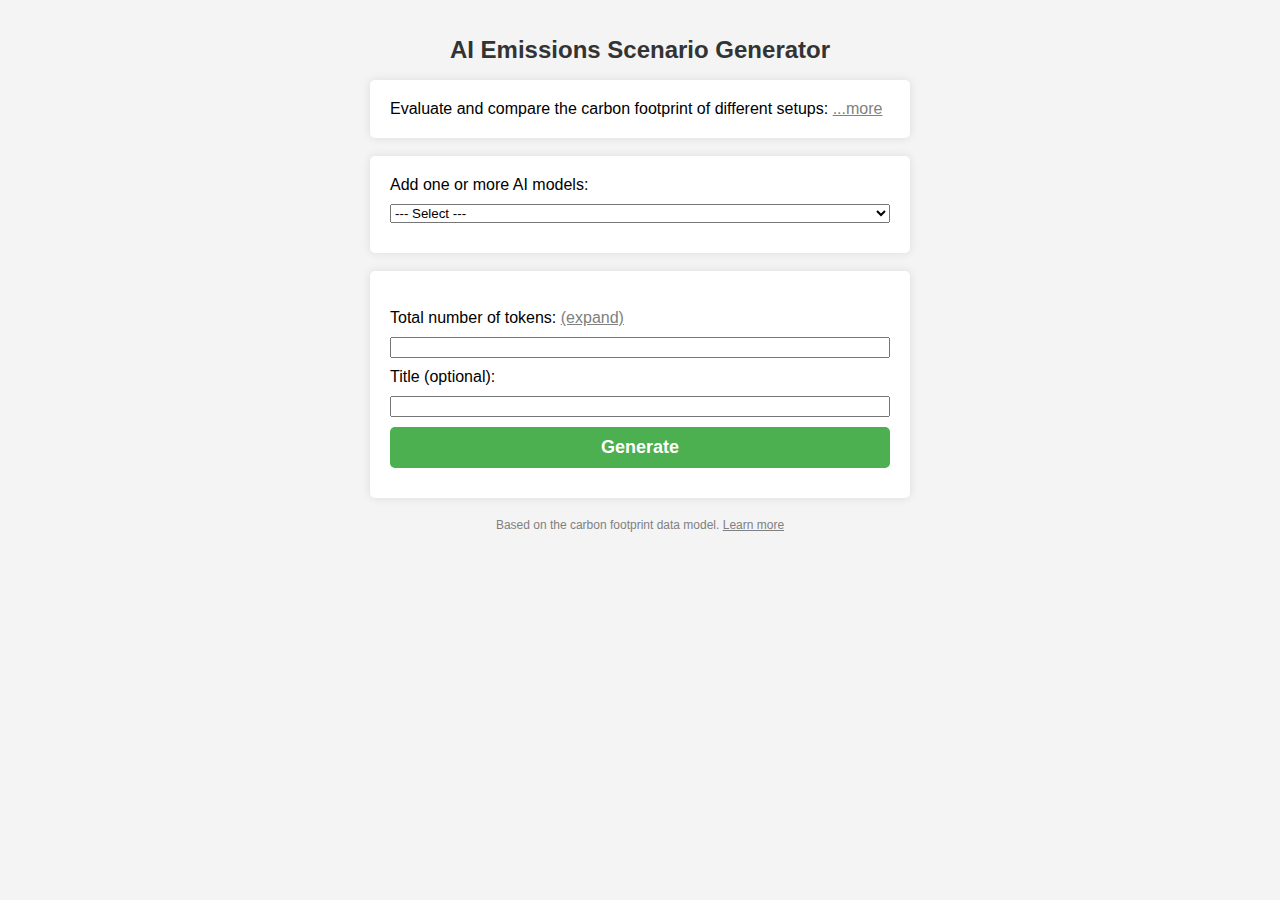
<file: ai-scenarios.html>
<!DOCTYPE html>
<html lang="en">
<head>
  <meta charset="UTF-8">
  <meta name="viewport" content="width=device-width, initial-scale=1.0">
  <title>AI Emissions Scenario Generator</title>
  <style>
   body {
  font-family: Arial, sans-serif;
  background-color: #f4f4f4;
  padding: 20px;
  margin: 0;
}

h1 {
  color: #333;
  text-align: center;
  font-size: 24px; /* Adjust size for better mobile readability */
}

form, div#description {
  background-color: #fff;
  padding: 20px;
  border-radius: 5px;
  box-shadow: 0 0 10px rgba(0, 0, 0, 0.1);
  max-width: 500px;
  margin: 0 auto;
  width: 100%; /* Make form width responsive */
}

span#expandedDescription {
  margin-top:10px;
  display: none;
}

label, input, select {
  display: block;
  margin-bottom: 10px;
}

input, select {
  width: 100%; /* Use percentage-based width for responsiveness */
  box-sizing: border-box; /* Ensure padding is included in width calculation */
}

form#urlGenerator input[type="submit"] {
  background-color: #4CAF50;
  color: white;
  padding: 10px 20px;
  border: none;
  border-radius: 5px;
  cursor: pointer;
  transition: background-color 0.3s;
  font-weight: bold;
  font-size: 18px;
  width: 100%; /* Make the submit button full width on small screens */
}

form#urlGenerator input[type="submit"]:hover {
  background-color: #45a049;
}

.tooltip {
  position: relative;
  display: inline-block;
  cursor: help;
}

.tooltip .tooltiptext {
  visibility: hidden;
  width: 200px;
  background-color: #555;
  color: #fff;
  text-align: center;
  border-radius: 6px;
  padding: 5px;
  position: absolute;
  z-index: 1;
  bottom: 125%;
  left: 50%;
  margin-left: -60px;
  opacity: 0;
  transition: opacity 0.3s;
}

.tooltip:hover .tooltiptext {
  visibility: visible;
  opacity: 1;
}

div.additional-field {
  background-color: rgb(237, 237, 237);
  padding: 5px;
  font-size: 13px;
  padding-top: 10px;
  margin-bottom: 20px;
}

div.additional-field input {
  width: 100%; /* Make input fields full width */
}

a#additionalFieldsLink, a#expandedDescriptionLink {
  color: grey;
}

div.model {
  background-color: rgb(237, 237, 237);
  padding: 15px;
  margin-top: 10px;
  font-size: 13px;
}

div.model select {
  width: 100%; /* Full width for select dropdown */
}

div.model h4.modelName {
  margin-bottom: 10px;
  font-size: 14px;
  margin-top: 0;
}

.closeButton {
  float: right;
  cursor: pointer;
  background: none;
  border: none;
  padding: 0;
  font: inherit;
  cursor: pointer;
  outline: inherit;
  color: grey;
}

/* Media Queries for Mobile */
@media screen and (max-width: 600px) {
  h1 {
    font-size: 20px;
  }

  form {
    padding: 15px;
  }

  form#urlGenerator input[type="submit"] {
    font-size: 16px;
    padding: 8px 15px;
  }

  .tooltip .tooltiptext {
    width: 150px; /* Smaller tooltips on mobile */
  }

  div.additional-field {
    font-size: 12px;
  }
}

div#footer {
  padding-top: 20px;
  text-align: center;
  color: grey;
  font-size: 12px;
  a {
    color: grey;
  }
}


  </style>
</head>
<body>
  <h1>AI Emissions Scenario Generator</h1>
  <div id="description">
  Evaluate and compare the carbon footprint of different setups: <a href="#" id="expandedDescriptionLink">...more</a>
  <span id="expandedDescription"><a href="https://www.iea.org/reports/electricity-2024/executive-summary" target="_blank">Gen AI is very energy hungry</a> and therefore comes with a large carbon footprint. However, most providers do not share any details on the emissions of their models. To deploy AI at scale while considering its impact on the environment, <a href="https://oecd.ai/en/wonk/navigating-the-environmental-impact-of-ai" target="_blank">AI professionals need this information</a> to make informed architectural decisions.<br/><br/>
This tool helps approximate the carbon emissions associated with an AI project. It considers the model architecture, the emission coefficient of the region where the model is deployed, and the expected usage (number of tokens). The model emissions were estimated using an <a href="https://github.com/borisruf/carbon-footprint-modeling-tool?tab=readme-ov-file#carbon-footprint-modeling-tool" target="_blank">open data model</a> for carbon footprint scenarios and can be easily verified and adjusted as required.<br/><br/>
The aim of this project is to create a basis for transparent, knowledge-based decision-making and to drive sustainable AI development.
  </span>
</div>
<br/>
 
 <form id="modelSelect"> 
  <label for="scenario_ids">Add one or more AI models:</label>
    <select id="scenario_ids" name="scenario_ids" onchange="addModel(); return false;" required>
      <option value="">--- Select ---</option>
      <option value="gpt-ruf-mortas-token">OpenAI GPT-3.5 (gpt-ruf-mortas-token)</option>
      <option value="gpt-pointon-token">OpenAI GPT-3.5 (gpt-pointon-token)</option>
      <option value="gpt4-ruf-mortas-llama2-70b-token">OpenAI GPT-4 (gpt4-ruf-mortas-llama2-70b-token)</option>
      <option value="gpt4o-ruf-mortas-token">OpenAI GPT-4o (gpt4o-ruf-mortas-token)</option>
      <option value="gpt4o-mini-ruf-mortas-token">OpenAI GPT-4o-mini (gpt4o-mini-ruf-mortas-token)</option>
      <option value="llama2-7b-token">Meta Llama 2 7B</option>
      <option value="llama3-8b-token">Meta Llama 3 8B</option>
      <option value="falcon-7b-token">Falcon 7B (falcon-7b-token)</option>
      <option value="falcon-180b-ruf-mortas-token">Falcon 180B (falcon-180b-ruf-mortas-token)</option>
      <option value="mistral-7b-token">Mistral 7B v0.1 (mistral-7b-token)</option>
      <option value="mistral-small-ruf-mortas-token">Mistral Small (mistral-small-ruf-mortas-token)</option>
      <option value="mistral-large-2-ruf-mortas-token">Mistral Large 2 (mistral-large-2-ruf-mortas-token)</option>
    </select>
  </form>

  <br/>


  <form id="urlGenerator" onsubmit="generateURL(); return false;">
    <div class="models">
    </div>


    <br/>
    <label for="factor">Total number of tokens: <a href="#" id="additionalFieldsLink">(expand)</a></label>
    <input type="number" id="factor" name="factor" required>

    <div class="additional-field" style="display: none;">

      <label for="usersPerDay">Number of users/day:</label>
      <input type="number" id="usersPerDay" name="usersPerDay">

      <label for="tokensPerInstruction">Number of tokens per instruction prompt <span class="tooltip">?⃝<span class="tooltiptext">Extra input provided to the model that includes behavioral settings and is not visible to the user.</span>:</label>
      <input type="number" id="tokensPerInstruction" name="tokensPerInstruction">

      <label for="maxUserRequests">Max number of user requests/day:</label>
      <input type="number" id="maxUserRequests" name="maxUserRequests">

      <label for="maxPromptTokens">Max number of prompt tokens<span class="tooltip">?⃝<span class="tooltiptext">The maximum number of tokens that a user can input in a single request.</span>:</label>
      <input type="number" id="maxPromptTokens" name="maxPromptTokens">

      <label for="maxCompletionTokens">Max number of completion tokens <span class="tooltip">?⃝<span class="tooltiptext">The maximum number of tokens the response can consist of.</span>:</label>
      <input type="number" id="maxCompletionTokens" name="maxCompletionTokens">

    </div>

    <label for="title">Title (optional):</label>
    <input type="text" id="title" name="title">

    <input type="submit" value="Generate">
  </form>

  <div id="footer">
    Based on the carbon footprint data model. <a href="https://github.com/borisruf/carbon-footprint-modeling-tool">Learn more</a>
  </div>

  <select id="source_ids" name="source_ids[]" style="display:none">
    <option value="electricity-austria-2020">Austria (2020)</option>
    <option value="electricity-belgium-2020">Belgium (2020)</option>
    <option value="electricity-bulgaria-2020">Bulgaria (2020)</option>
    <option value="electricity-croatia-2020">Croatia (2020)</option>
    <option value="electricity-cyprus-2020">Cyprus (2020)</option>
    <option value="electricity-czechia-2020">Czechia (2020)</option>
    <option value="electricity-denmark-2020">Denmark (2020)</option>
    <option value="electricity-estonia-2020">Estonia (2020)</option>
    <option selected value="electricity-eu-27-2020">EU-27 (2020)</option>
    <option value="electricity-finland-2020">Finland (2020)</option>
    <option value="electricity-france-2020">France (2020)</option>
    <option value="electricity-germany-2020">Germany (2020)</option>
    <option value="electricity-greece-2020">Greece (2020)</option>
    <option value="electricity-hungary-2020">Hungary (2020)</option>
    <option value="electricity-ireland-2020">Ireland (2020)</option>
    <option value="electricity-italy-2020">Italy (2020)</option>
    <option value="electricity-latvia-2020">Latvia (2020)</option>
    <option value="electricity-lithuania-2020">Lithuania (2020)</option>
    <option value="electricity-luxembourg-2020">Luxembourg (2020)</option>
    <option value="electricity-malta-2020">Malta (2020)</option>
    <option value="electricity-netherlands-2020">Netherlands (2020)</option>
    <option value="electricity-poland-2020">Poland (2020)</option>
    <option value="electricity-portugal-2020">Portugal (2020)</option>
    <option value="electricity-romania-2020">Romania (2020)</option>
    <option value="electricity-slovakia-2020">Slovakia (2020)</option>
    <option value="electricity-slovenia-2020">Slovenia (2020)</option>
    <option value="electricity-spain-2020">Spain (2020)</option>
    <option value="electricity-sweden-2020">Sweden (2020)</option>
    <option value="electricity-usa-2020">USA (2020)</option>
  </select>

  <script>
    function generateURL() {
      const idsInputs = document.querySelectorAll('.models input[name="scenario_ids[]"]');
      const ids = Array.from(idsInputs).map(input => `${input.name}=${input.value}`).join('&');
      const sourceIdsInputs = document.querySelectorAll('.models select[name="source_ids[]"]');
      const sourceIds = Array.from(sourceIdsInputs).map(input => `${input.name}=${input.value}`).join('&');
      const factor = document.getElementById('factor').value;
      const title = document.getElementById('title').value;


      let url = `/benchmark.html?${ids}&factor=${factor}&${sourceIds}`;

      if (title) {
        url += `&title=${encodeURIComponent(title)}`;
      }

      if (window.location.hostname.includes("github.io")) {
		    window.open("/carbon-footprint-modeling-tool" + url, '_blank');
	    } else {
		    window.open(url, '_blank');
      }
    }

    function clearMetaFields() {
      document.getElementById('usersPerDay').value = '';
      document.getElementById('tokensPerInstruction').value = '';
      document.getElementById('maxUserRequests').value = '';
      document.getElementById('maxPromptTokens').value = '';
      document.getElementById('maxCompletionTokens').value = '';
    }

    function generateFactor() {
      const usersPerDay = document.getElementById('usersPerDay').value;
      const tokensPerInstruction = document.getElementById('tokensPerInstruction').value;
      const maxUserRequests = document.getElementById('maxUserRequests').value;
      const maxPromptTokens = document.getElementById('maxPromptTokens').value;
      const maxCompletionTokens = document.getElementById('maxCompletionTokens').value;

      const factor = usersPerDay * maxUserRequests * (Number(tokensPerInstruction) + Number(maxPromptTokens) + Number(maxCompletionTokens));
      document.getElementById('factor').value = factor;
    }

    function addModel() {
      const parentDiv = document.querySelector('.models');
      const modelDiv = document.createElement('div');
      modelDiv.setAttribute("class", "model")

      const modelDropdown = document.getElementById('scenario_ids');
      const selectedModel = modelDropdown.value;
      
      const newModel = document.createElement('input');
      newModel.type = 'hidden';
      newModel.name = 'scenario_ids[]';
      newModel.value = selectedModel;
      modelDiv.appendChild(newModel);

      const closeButton = document.createElement('button');
      closeButton.setAttribute("class", "closeButton");
      closeButton.onclick =  function() {
        this.parentElement.remove();
      };
      closeButton.textContent = "X";
      modelDiv.appendChild(closeButton);

      const modelName = modelDropdown.options[modelDropdown.selectedIndex].text;
      const modelHeadline = document.createElement('h4');
      modelHeadline.setAttribute("class", "modelName")
      modelHeadline.textContent = modelName;

      modelDiv.appendChild(modelHeadline);
      
      // Create a label element
      const sourceLabel = document.createElement('label');
      sourceLabel.setAttribute('for', 'source_ids');
      sourceLabel.textContent = 'Electricity grid of the data center:';
      modelDiv.appendChild(sourceLabel);

      let sourceSelect = document.getElementById("source_ids").cloneNode(true);
      sourceSelect.style.display = "block";
      modelDiv.appendChild(sourceSelect);

      parentDiv.appendChild(modelDiv);

      modelDropdown.selectedIndex = 0;
    }

    document.getElementById('expandedDescriptionLink').onclick = function(e) {
      e.preventDefault();
      var expandedDescription = document.querySelector('#expandedDescription');
      expandedDescription.style.display = 'block';
      this.style.display = 'none';
    };

    document.getElementById('additionalFieldsLink').onclick = function(e) {
      e.preventDefault();
      var additionalFields = document.querySelectorAll('.additional-field');
      for (var i = 0; i < additionalFields.length; i++) {
        additionalFields[i].style.display = 'block';
      }
      this.style.display = 'none';
    };

    document.getElementById('usersPerDay').oninput = generateFactor;
    document.getElementById('tokensPerInstruction').oninput = generateFactor;
    document.getElementById('maxUserRequests').oninput = generateFactor;
    document.getElementById('maxPromptTokens').oninput = generateFactor;
    document.getElementById('maxCompletionTokens').oninput = generateFactor;
    document.getElementById('factor').oninput = clearMetaFields;
  </script>
</body>
</html>
</file>
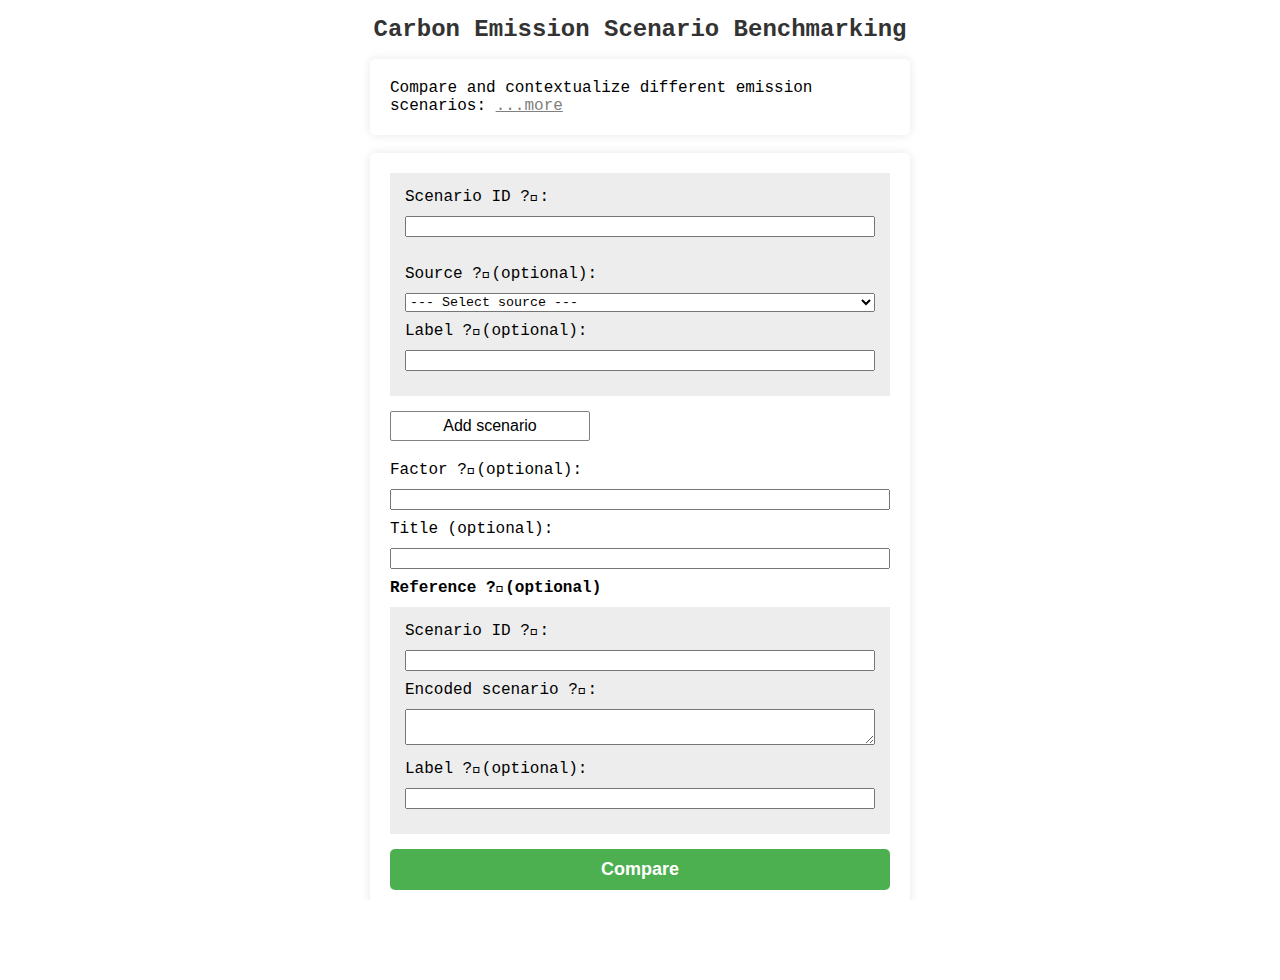
<file: benchmark.html>
<!DOCTYPE HTML>
<html>
<head>
    <meta charset="utf-8" />
    <meta http-equiv="Cache-Control" content="no-cache, no-store, must-revalidate" />
    <title>Carbon Footprint Benchmarking Tool</title>
    <meta name="viewport" content="width=device-width, initial-scale=1" />
    <base target="_blank">
    <script src="js/carbon-footprint-modeling-tool.js"></script>

    <link rel="stylesheet" href="css/style.css">

    <style>

        html, body {
          margin:0;
          padding:0;
          height:100%;
          overflow: hidden;
        }

        h1 {
          color: #333;
          text-align: center;
          font-size: 24px; /* Adjust size for better mobile readability */
        }

        form, div#description {
          background-color: #fff;
          padding: 20px;
          border-radius: 5px;
          box-shadow: 0 0 10px rgba(0, 0, 0, 0.1);
          max-width: 500px;
          margin: 0 auto;
          width: 100%; /* Make form width responsive */
        }

        span#expandedDescription {
            margin-top:10px;
            display: none;
        }

        a#expandedDescriptionLink {
            color: grey;
        }

        input, select, textarea {
          width: 100%; /* Use percentage-based width for responsiveness */
          box-sizing: border-box; /* Ensure padding is included in width calculation */
        }

        div#form {
            font-family: Arial, sans-serif !important; 
            display: none;
        }

        #benchmarkForm button.addButton, #benchmarkForm button[type="submit"] {
          font-family: Arial, sans-serif;
          background-color: #4CAF50;
          color: white;
          padding: 10px 20px;
          border: none;
          border-radius: 5px;
          cursor: pointer;
          transition: background-color 0.3s;
          font-weight: bold;
          font-size: 18px;
          width: 100%; /* Make the submit button full width on small screens */
        }

        #benchmarkForm button.addButton {
          background-color: white;
          color: black;
          border: solid 1px grey;
          font-weight: normal;
          margin-bottom: 20px;
          width:200px;
          padding: 5px 10px;
          font-size: 16px;
          border-radius: 2px;
        }


        div[id="header"] {
            text-align:  center;
        }
        div[id="arena"] {
            clear:  right;
            display: flex;
            margin:  auto;
            width:  100%;
            justify-content: center;
        }
        div[name="sample"], div[name="reference"] {
            width:  200px;
            margin:  20px;
            align-self: flex-end;
        }
        div[name="sample"] div[name="bar"] {
            border:  solid;
        }
        div[name="reference"] div[name="bar"] {
            border:  solid;
            border-color: lightgray;
            background-color: lightgray;
            text-align: center;
            justify-content: center;
            display: flex;
            align-items: center;
        }
        div[name="sample"] div[name="foot"], div[name="reference"] div[name="foot"] {
            min-height:  100px;
        }

        label, input, select {
            display: block;
            margin-bottom: 10px;
        }

        .form-group {
            margin-bottom: 10px;
        }
        .input-section {
            margin-bottom: 15px;
            padding: 10px;
            cursor: grab;
            background-color: rgb(237, 237, 237);
            padding: 15px;
        }
        .input-section.dragging {
            opacity: 0.5;
        }

        div#footer {
          padding-top: 20px;
          text-align: center;
          color: grey;
          font-size: 12px;
          a {
            color: grey;
          }
        }

        .closeButton {
          float: right;
          cursor: pointer;
          background: none;
          border: none;
          padding: 0;
          font: inherit;
          cursor: pointer;
          outline: inherit;
          color: grey;
        }

        .tooltip {
          position: relative;
          display: inline-block;
          cursor: help;
        }

        .tooltip .tooltiptext {
          visibility: hidden;
          width: 200px;
          background-color: #555;
          color: #fff;
          text-align: center;
          border-radius: 6px;
          padding: 5px;
          position: absolute;
          z-index: 1;
          bottom: 125%;
          left: 50%;
          margin-left: -60px;
          opacity: 0;
          transition: opacity 0.3s;
        }

        .tooltip:hover .tooltiptext {
          visibility: visible;
          opacity: 1;
        }

    </style>

    <script>

        let url = new URL(location.href);
        // the preferred parameter is scenario_ids[]; ids[] is retained for backward compatibility
        let scenario_ids = [...url.searchParams.getAll("scenario_ids[]"), ...url.searchParams.getAll("ids[]")];

        let scenarios = url.searchParams.getAll("scenarios[]").map(base64 => {

            let scenario = {};
            scenario["scenario_id"] = null;
            scenario["base64"] = base64;

            base64 = decodeURIComponent(base64);
            scenario["scenario"] = JSON.parse(atob(base64));

            return scenario;
        });

        let reference_scenario_base64 = url.searchParams.get("reference_scenario");
        let reference_scenarios = [];

        if (reference_scenario_base64) {

            let reference_scenario = {};

            reference_scenario["scenario_id"] = null;
            reference_scenario["base64"] = reference_scenario_base64;

            reference_scenario_base64 = decodeURIComponent(reference_scenario_base64);
            reference_scenario["scenario"] = JSON.parse(atob(reference_scenario_base64));

            reference_scenarios.push(reference_scenario);
        };


        let reference_ids = [...url.searchParams.getAll("reference_ids[]"), url.searchParams.get("reference_id")].filter(value => value !== null && value !== "");


        let source_ids = url.searchParams.getAll("source_ids[]");
        let sources_base64 = url.searchParams.getAll("sources[]");
        let primary_sources = [];

        if (sources_base64.some(s => s !== null && s !== "")) {
            // Traitement des sources encodées en base64
            primary_sources = sources_base64.map(source_base64 => {
                if (!source_base64) return null;
                try {
                    source_base64 = decodeURIComponent(source_base64);
                    source_json = JSON.parse(atob(source_base64));
                    let firstKey = Object.keys(source_json)[0];
                    return source_json[firstKey];
                } catch (e) {
                    return null;
                }
            });
        } else if (source_ids.length > 0) {
            // Traitement des source_ids
            let request = new XMLHttpRequest();
            request.open("GET", "./data/sources.json", false);
            request.setRequestHeader('Cache-Control', 'no-cache');
            request.send(null);
            let sources_json = JSON.parse(request.responseText);

            primary_sources = source_ids.map(key => (key in sources_json ? sources_json[key] : null));
        }


        // optional parameter to override emission type
        var emission_type_parameter = url.searchParams.get("emission_type");

        // optional parameter to add page title
        var title_parameter = url.searchParams.get("title");

        // optional parameter to add description
        var description_parameter = url.searchParams.get("description");

        // optional parameter to multiply scenarios by factor
        var factor_parameter = url.searchParams.get("factor");

        // optional parameters to multiply scenarios by each respective factor
        let factor_parameters = url.searchParams.getAll("factors[]");

        // optional parameters to override bar title labels for each scenario
        let label_parameters = url.searchParams.getAll("labels[]");

        // optional parameter to override the reference bar title label
        let reference_label_parameter = url.searchParams.get("reference_label");

        // optional parameter to set font family
        let font_parameter = url.searchParams.get("font");

        // optional parameter to set font size (e.g. "14px" or "1.2rem")
        let font_size_parameter = url.searchParams.get("font_size");

        // optional parameter to set bar border width (e.g. "2px")
        let line_width_parameter = url.searchParams.get("line_width");

        // optional parameter to set bar border color (e.g. "black" or "%23333")
        let line_color_parameter = url.searchParams.get("line_color");

        // optional parameter to set link color for both new and visited links (e.g. "steelblue" or "%23333")
        let link_color_parameter = url.searchParams.get("link_color");

        // optional parameter to set sample bar fill color (e.g. "steelblue")
        let bar_color_parameter = url.searchParams.get("bar_color");

        // optional parameter to set reference bar border width (e.g. "2px")
        let reference_line_width_parameter = url.searchParams.get("reference_line_width");

        // optional parameter to set reference bar border color (e.g. "black" or "%23333")
        let reference_line_color_parameter = url.searchParams.get("reference_line_color");

        // optional parameter to set reference bar fill color (e.g. "steelblue")
        let reference_bar_color_parameter = url.searchParams.get("reference_bar_color");

        // storage for dynamic bar sizing
        let allBarData = [];
        let maxBarEmission = 0;

        function resizeBars() {
            if (!allBarData.length) return;

            const header = document.getElementById('header');
            const headerH = header ? header.offsetHeight : 0;
            // account for foot (min-height 100px), emission label (~24px), and padding
            const fixedH = headerH + 140;
            const availH = Math.max(40, window.innerHeight - fixedH);
            const heightFactor = availH / maxBarEmission;

            const n = allBarData.length;
            const barW = Math.min(200, Math.max(60, Math.floor(window.innerWidth / n) - 40));

            for (const { bar, sample, emission } of allBarData) {
                bar.style.height = Math.max(1, Math.round(emission * heightFactor)) + 'px';
                sample.style.width = barW + 'px';
            }
        }

        window.addEventListener('load', function () {

            if (font_parameter) {
                document.body.style.fontFamily = decodeURIComponent(font_parameter);
            }

            if (font_size_parameter) {
                document.body.style.fontSize = decodeURIComponent(font_size_parameter);
            }

            if (link_color_parameter) {
                let color = decodeURIComponent(link_color_parameter);
                let style = document.createElement("style");
                style.textContent = `a:link, a:visited { color: ${color}; }`;
                document.head.appendChild(style);
            }

            document.getElementById('expandedDescriptionLink').onclick = function(e) {
              e.preventDefault();
              var expandedDescription = document.querySelector('#expandedDescription');
              expandedDescription.style.display = 'block';
              this.style.display = 'none';
            };

            // fallback to sample scenario if no id parameter 
            if (!scenario_ids.length && !scenarios.length) {
                //    window.location.href = "benchmark.html?scenario_ids[]=scenario-8f35af7c-ee5b-42aa-b538-371b126b3d24&scenario_ids[]=scenario-725b3ff2-294b-4cfc-81a3-fc460ee61fdc"
            document.getElementById("form").style.display = "block";
            }

            // fetch the scenarios which are to be compared
            for (const scenario_id of scenario_ids) {

                let request = new XMLHttpRequest();
                request.open("GET", "./scenarios/" + scenario_id + ".json", false);
                request.setRequestHeader('Cache-Control', 'no-cache');
                request.send(null)
                let scenario = {};
                scenario["scenario_id"] = scenario_id;
                scenario["scenario"] = JSON.parse(request.responseText);
                scenarios.push(scenario);
            }

            for (const reference_id of reference_ids) {

                let request = new XMLHttpRequest();
                request.open("GET", "./scenarios/" + reference_id + ".json", false);
                request.setRequestHeader('Cache-Control', 'no-cache');
                request.send(null)
                let scenario = {};
                scenario["scenario_id"] = reference_id;
                scenario["scenario"] = JSON.parse(request.responseText);
                reference_scenarios.push(scenario);

            }

            let arena = document.getElementById("arena");

            // identify max emission value
            let emissions = [];

            // calculate emissions per scenario, consider primary source if provided
            let i = 0;
            for (const { scenario_id: scenario_id, base64: base64, scenario: scenario } of scenarios) {

                let emission = {};
                emission["scenario_id"] = scenario_id;

                let scenario_factor = null;
                if (factor_parameters.length > 0 && factor_parameters[i]) {
                    scenario_factor = factor_parameters[i];
                } else if (factor_parameter !== null && factor_parameter !== undefined && factor_parameter !== '') {
                    scenario_factor = factor_parameter;
                }

                emission["emission"] = totalEmissions(scenario, scenario_factor, primary_sources[i]);
                emissions.push(emission);
                i++;
            }

            let all_emissions = emissions.reduce((acc, { scenario_id, emission }) => {
                acc[scenario_id] = emission;
                return acc;
            }, {});

            if (Object.keys(reference_scenarios).length > 0) {

                for (const reference_scenario of reference_scenarios) {
                    all_emissions[reference_scenario["scenario_id"]] = totalEmissions(reference_scenario["scenario"], null);
                }
            }

            let best_unit = emission_type_parameter || bestTotalEmissionType(all_emissions);

            if (!best_unit) {
                console.error("No common emission type available");
                alert("Error: No common emission type available");
                return
            }

            let emissions_of_best_unit = [];
            emissions.map(function({ scenario_id, emission }) {
                emissions_of_best_unit.push(emission[best_unit]);
            });

            maxBarEmission = Math.max(...emissions_of_best_unit);

            let j = 0;

            for (const { scenario_id: scenario_id, base64: base64, scenario: scenario } of scenarios) {

                let sample = document.querySelector(".template[name='sample']").cloneNode(true);
                sample.classList.remove("template");
                
                let title = sample.querySelector("a[name='title']");
                title.innerHTML = (label_parameters.length > j && label_parameters[j]) ? decodeURIComponent(label_parameters[j]) : scenario.title;

                let urlParameters = {};
                if (scenario_id) {
                    urlParameters["scenario_id"] = scenario_id;
                } else {
                    urlParameters["scenario"] = encodeURIComponent(base64);
                }

                urlParameters["emission_type"] = best_unit;
                if (sources_base64.length > 0 && sources_base64[j]) {
                    urlParameters["source"] = sources_base64[j];
                } else if (source_ids.length > 0) {
                    urlParameters["source_id"] = source_ids[j];
                } else {
                    urlParameters["source_id"] = "";
                }

                let scenario_factor = null;
                if (factor_parameters.length > 0 && factor_parameters[j]) {
                    scenario_factor = factor_parameters[j];
                } else if (factor_parameter !== null && factor_parameter !== undefined && factor_parameter !== '') {
                    scenario_factor = factor_parameter;
                }

                if (scenario_factor) {
                    urlParameters["factor"] = scenario_factor;
                }

                title.setAttribute("href", "show.html?" + Object.entries(urlParameters).map(x=>x.join("=")).join("&"));

                let emissions = totalEmissions(scenario, scenario_factor, primary_sources[j]);

                let bar = sample.querySelector("div[name='bar']");

                if (line_width_parameter) bar.style.borderWidth = decodeURIComponent(line_width_parameter);
                if (line_color_parameter) bar.style.borderColor = decodeURIComponent(line_color_parameter);
                if (bar_color_parameter) bar.style.backgroundColor = decodeURIComponent(bar_color_parameter);

                let total_emission = sample.querySelector("span[name='total_emission']");

                total_emission.innerHTML = formatTotalEmissions(emissions[best_unit], best_unit);

                arena.appendChild(sample);
                allBarData.push({ bar, sample, emission: emissions[best_unit] });
                j++;
            }

            // add comparison(s) with baseline energy source(s) if provided
            let k = 0;
            for (const { scenario_id: scenario_id, base64: base64, scenario: scenario } of reference_scenarios) {

                let sample = document.querySelector(".template[name='reference']").cloneNode(true);
                sample.classList.remove("template");

                let bar = sample.querySelector("div[name='bar']");

                if (reference_line_width_parameter) bar.style.borderWidth = decodeURIComponent(reference_line_width_parameter);
                else if (line_width_parameter) bar.style.borderWidth = decodeURIComponent(line_width_parameter);
                if (reference_line_color_parameter) bar.style.borderColor = decodeURIComponent(reference_line_color_parameter);
                else if (line_color_parameter) bar.style.borderColor = decodeURIComponent(line_color_parameter);
                if (reference_bar_color_parameter) bar.style.backgroundColor = decodeURIComponent(reference_bar_color_parameter);
                else if (bar_color_parameter) bar.style.backgroundColor = decodeURIComponent(bar_color_parameter);

                let last_scenario = scenarios[scenarios.length-1].scenario;
                let last_primary_source = primary_sources[scenarios.length-1];


                let last_scenario_factor = null;
                if (factor_parameters.length == scenarios.length) {
                    last_scenario_factor = factor_parameters[factor_parameters.length-1];
                } else if (factor_parameter !== null && factor_parameter !== undefined && factor_parameter !== '') {
                    last_scenario_factor = factor_parameter;
                } else {
                    last_scenario_factor = 1;
                }

                let emissions = totalEmissions(last_scenario, last_scenario_factor || null, last_primary_source);

                let reference_emission = totalEmissions(scenario, null);

                let reference_emissions_of_best_unit = reference_emission[best_unit];
                
                let reference_factor = (emissions[best_unit]/reference_emissions_of_best_unit).toFixed(2);

                sample.querySelector("span[name='reference_factor']").innerHTML = reference_factor + "x"

                arena.appendChild(sample);
                allBarData.push({ bar, sample, emission: emissions[best_unit] });

                let title = sample.querySelector("a[name='title']");

                title.innerHTML = (label_parameters.length > j + k && label_parameters[j + k]) ? decodeURIComponent(label_parameters[j + k]) : (reference_label_parameter) ? decodeURIComponent(reference_label_parameter) : scenario["title"];

                let urlParameters = {};
                if (scenario_id) {
                    urlParameters["scenario_id"] = scenario_id;
                } else {
                    urlParameters["scenario"] = encodeURIComponent(base64);
                }

                urlParameters["emission_type"] = best_unit;

                if (reference_factor !== '' && reference_factor !== null && reference_factor != 1) {
                    urlParameters["factor"] = reference_factor;
                }

                title.setAttribute("href", "show.html?" + Object.entries(urlParameters).map(x=>x.join("=")).join("&"));
                k++;
            }

            if (title_parameter) {
                document.getElementById("title").appendChild(document.createTextNode(decodeURIComponent(title_parameter)));
            }

            if (description_parameter) {
                document.getElementById("info").appendChild(document.createTextNode(decodeURIComponent(description_parameter)));
            }

            resizeBars();
            window.addEventListener('resize', resizeBars);

        });

    let draggedElement;
    let originalY;

    function addInput() {
        const container = document.getElementById('inputContainer');
        const newInputSection = document.createElement('div');
        newInputSection.className = 'input-section';
        newInputSection.setAttribute('draggable', 'true');
        newInputSection.setAttribute('ondragstart', 'drag(event)');
        newInputSection.setAttribute('ondragover', 'allowDrop(event)');
        newInputSection.setAttribute('ondrop', 'drop(event)');
        newInputSection.innerHTML = `
            <div class="form-group">
                <button onclick="removeInput(this)" class="closeButton">X</button>
                <label>Scenario ID <span class="tooltip">?⃝<span class="tooltiptext">Enter the scenario ID you would like to benchmark.</span>:</label>
                <input type="text" name="scenario_ids[]" required><br/>
                <label>Source <span class="tooltip">?⃝<span class="tooltiptext">Optionally, select a carbon factor for the electricity source to override the scenario's default.</span>(optional):</label>
                <select id="source_ids" name="source_ids[]">
                    <option value="">--- Select source ---</option>
                    <option value="electricity-austria-2020">Austria (2020)</option>
                    <option value="electricity-belgium-2020">Belgium (2020)</option>
                    <option value="electricity-bulgaria-2020">Bulgaria (2020)</option>
                    <option value="electricity-croatia-2020">Croatia (2020)</option>
                    <option value="electricity-cyprus-2020">Cyprus (2020)</option>
                    <option value="electricity-czechia-2020">Czechia (2020)</option>
                    <option value="electricity-denmark-2020">Denmark (2020)</option>
                    <option value="electricity-estonia-2020">Estonia (2020)</option>
                    <option value="electricity-eu-27-2020">EU-27 (2020)</option>
                    <option value="europe-microsoft">Microsoft's European data centers (2022)</option>
                    <option value="electricity-finland-2020">Finland (2020)</option>
                    <option value="electricity-france-2020">France (2020)</option>
                    <option value="electricity-germany-2020">Germany (2020)</option>
                    <option value="electricity-greece-2020">Greece (2020)</option>
                    <option value="electricity-hungary-2020">Hungary (2020)</option>
                    <option value="electricity-ireland-2020">Ireland (2020)</option>
                    <option value="electricity-italy-2020">Italy (2020)</option>
                    <option value="electricity-latvia-2020">Latvia (2020)</option>
                    <option value="electricity-lithuania-2020">Lithuania (2020)</option>
                    <option value="electricity-luxembourg-2020">Luxembourg (2020)</option>
                    <option value="electricity-malta-2020">Malta (2020)</option>
                    <option value="electricity-netherlands-2020">Netherlands (2020)</option>
                    <option value="electricity-poland-2020">Poland (2020)</option>
                    <option value="electricity-portugal-2020">Portugal (2020)</option>
                    <option value="electricity-romania-2020">Romania (2020)</option>
                    <option value="electricity-slovakia-2020">Slovakia (2020)</option>
                    <option value="electricity-slovenia-2020">Slovenia (2020)</option>
                    <option value="electricity-spain-2020">Spain (2020)</option>
                    <option value="electricity-sweden-2020">Sweden (2020)</option>
                    <option value="electricity-usa-2020">USA (2020)</option>
                </select>
                <label>Label <span class="tooltip">?⃝<span class="tooltiptext">Optionally, override the bar title shown in the chart.</span>(optional):</label>
                <input type="text" name="labels[]">
            </div>
        `;
        container.appendChild(newInputSection);
    }

    function removeInput(element) {
        const inputSection = element.parentElement.parentElement;
        inputSection.remove();
    }

    function toggleReferenceFields(input) {
        const referenceId = document.querySelector('input[name="reference_id"]');
        const referenceScenario = document.querySelector('textarea[name="reference_scenario"]');

        if (input === referenceId) {
            referenceScenario.value = '';
        } else {
            referenceId.value = '';
        }
    }

    function drag(event) {
        draggedElement = event.target;
        draggedElement.classList.add('dragging');
        originalY = draggedElement.getBoundingClientRect().top;
    }

    function allowDrop(event) {
        event.preventDefault();
    }

    function drop(event) {
        event.preventDefault(); // Prevent default behavior
        const dropTarget = event.target.closest('.input-section');

        if (dropTarget) {
            // Insert the dragged element before or after the drop target
            if (event.clientY < originalY) {
                dropTarget.parentNode.insertBefore(draggedElement, dropTarget);
            } else {
                dropTarget.parentNode.insertBefore(draggedElement, dropTarget.nextSibling);
            }
        } else {
            const container = document.getElementById('inputContainer');
            container.appendChild(draggedElement); // Append to the end if not dropped on a valid target
        }

        draggedElement.classList.remove('dragging');
    }

    </script>
</head>

<body>

    <div id="form">
        <h1>Carbon Emission Scenario Benchmarking</h1>

        <div id="description">
          Compare and contextualize different emission scenarios: <a href="#" id="expandedDescriptionLink">...more</a>
          <span id="expandedDescription">
            Carbon emission studies can be complex and significantly influenced by specific factors, such as the energy mix of the electricity grid used. Our <a href="https://github.com/borisruf/carbon-footprint-modeling-tool?tab=readme-ov-file#carbon-footprint-modeling-tool" target="_blank">open data model</a> for carbon footprint scenarios addresses these complexities by offering a transparent and flexible approach to emissions analysis.<br/><br/>
            Comparing different scenarios and putting their emissions into context can still be challenging. This benchmark view aims to simplify the process. Use the form below, or <a href="benchmark.html?ids[]=gpt-ruf-mortas-token&ids[]=mistral-small-ruf-mortas-token&factor=10000000&source_ids[]=electricity-eu-27-2020&source_ids[]=electricity-eu-27-2020&title=GPT-3.5%20vs%20Mistral%20Small%20(1M%20tokens)&reference_id=diesel" target="_blank">try an example</a>.
          </span>
        </div>
        <br/>

        <form id="benchmarkForm" action="benchmark.html" method="GET">
            <div id="inputContainer">
                <div class="input-section" draggable="true" ondragstart="drag(event)" ondragover="allowDrop(event)" ondrop="drop(event)">
                    <div class="form-group">
                        <label for="scenario_ids[]">Scenario ID <span class="tooltip">?⃝<span class="tooltiptext">Enter the scenario ID you would like to benchmark.</span>:</label>
                        <input type="text" name="scenario_ids[]" required><br/>
                        <label for="source_ids[]">Source <span class="tooltip">?⃝<span class="tooltiptext">Optionally, select a carbon factor for the electricity source to override the scenario's default.</span>(optional):</label>
                          <select id="source_ids" name="source_ids[]">
                            <option value="">--- Select source ---</option>
                            <option value="electricity-austria-2020">Austria (2020)</option>
                            <option value="electricity-belgium-2020">Belgium (2020)</option>
                            <option value="electricity-bulgaria-2020">Bulgaria (2020)</option>
                            <option value="electricity-croatia-2020">Croatia (2020)</option>
                            <option value="electricity-cyprus-2020">Cyprus (2020)</option>
                            <option value="electricity-czechia-2020">Czechia (2020)</option>
                            <option value="electricity-denmark-2020">Denmark (2020)</option>
                            <option value="electricity-estonia-2020">Estonia (2020)</option>
                            <option value="electricity-eu-27-2020">EU-27 (2020)</option>
                            <option value="europe-microsoft">Microsoft's European data centers (2022)</option>
                            <option value="electricity-finland-2020">Finland (2020)</option>
                            <option value="electricity-france-2020">France (2020)</option>
                            <option value="electricity-germany-2020">Germany (2020)</option>
                            <option value="electricity-greece-2020">Greece (2020)</option>
                            <option value="electricity-hungary-2020">Hungary (2020)</option>
                            <option value="electricity-ireland-2020">Ireland (2020)</option>
                            <option value="electricity-italy-2020">Italy (2020)</option>
                            <option value="electricity-latvia-2020">Latvia (2020)</option>
                            <option value="electricity-lithuania-2020">Lithuania (2020)</option>
                            <option value="electricity-luxembourg-2020">Luxembourg (2020)</option>
                            <option value="electricity-malta-2020">Malta (2020)</option>
                            <option value="electricity-netherlands-2020">Netherlands (2020)</option>
                            <option value="electricity-poland-2020">Poland (2020)</option>
                            <option value="electricity-portugal-2020">Portugal (2020)</option>
                            <option value="electricity-romania-2020">Romania (2020)</option>
                            <option value="electricity-slovakia-2020">Slovakia (2020)</option>
                            <option value="electricity-slovenia-2020">Slovenia (2020)</option>
                            <option value="electricity-spain-2020">Spain (2020)</option>
                            <option value="electricity-sweden-2020">Sweden (2020)</option>
                            <option value="electricity-usa-2020">USA (2020)</option>
                          </select>
                        <label for="labels[]">Label <span class="tooltip">?⃝<span class="tooltiptext">Optionally, override the bar title shown in the chart.</span>(optional):</label>
                        <input type="text" name="labels[]">
                        <!-- Remove button is not included here -->
                    </div>
                </div>
            </div>
            <button type="button" class="addButton" onclick="addInput()">Add scenario</button>
            
            <div class="form-group">
                <label>Factor <span class="tooltip">?⃝<span class="tooltiptext">Optionally, choose a multiplier that is applied to all scenarios.</span>(optional):</label>
                <input type="number" name="factor">
            </div>

            <label for="title">Title (optional):</label>
            <input type="text" name="title">

            <label style="font-weight:bold">Reference <span class="tooltip">?⃝<span class="tooltiptext">Optionally, add a reference scenario of a basic and relatable emission generating activity (e.g. burning diesel) to contextualize the result.</span>(optional)</label>
            <div class="input-section">

                <div class="form-group">
                    <label>Scenario ID <span class="tooltip">?⃝<span class="tooltiptext">E.g., "diesel"</span>:</label>
                    <input type="text" name="reference_id" oninput="toggleReferenceFields(this)">
                </div>

                <div class="form-group">
                    <label>Encoded scenario <span class="tooltip">?⃝<span class="tooltiptext">Alternatively, enter an encoded scenario from a URL generated using the "Share via Link" feature available for each scenario in its footer.</span>:</label>
                    <textarea name="reference_scenario" oninput="toggleReferenceFields(this)"></textarea>
                </div>

                <div class="form-group">
                    <label>Label <span class="tooltip">?⃝<span class="tooltiptext">Optionally, override the reference bar title shown in the chart.</span>(optional):</label>
                    <input type="text" name="reference_label">
                </div>
            </div>

            <button type="submit">Compare</button>
        </form>
        <div id="footer">
            Based on the carbon footprint data model. <a href="https://github.com/borisruf/carbon-footprint-modeling-tool">Learn more</a>
        </div>
    </div>






    <div id="header">
        <h1><span name="title" id="title"></span></h1>
    </div>

    <div id="container">
        <div id="info"></div>
    </div>
    
    <div id="arena"></div>
    <div id="footer"></div>

    <!--------------------------------------------------------------------------------------------------------->
    <div class="templates">
        <!------------------------------------------------------------------------------------------------->
        <div class="data template" name="sample" data-type="object">
            <span name="total_emission"></span>
            <div class="data" name="bar"></div>
            <div name="foot"><a name="title"></a></div>
        </div>
        <div class="data template" name="reference" data-type="object">
            <div class="data" name="bar"><span name="reference_factor"></span></div>
            <div name="foot"><a name="title"></a></div>
        </div>
    </div>

    
</body>
</html>
</file>
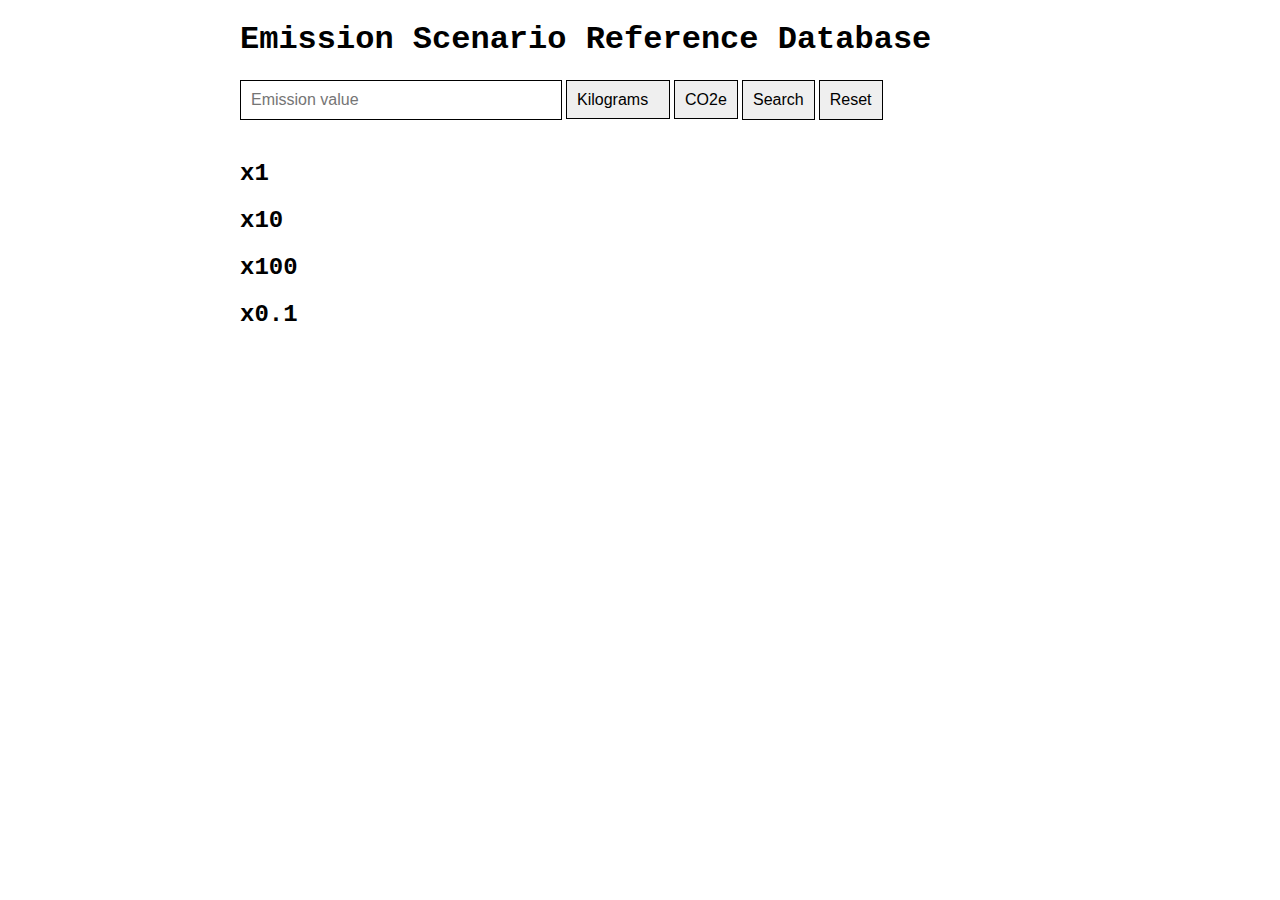
<file: search.html>
<!DOCTYPE html>
<html>
<head>
  <title>Emission Scenario Reference Database</title>
  <style>

    div#container {
      max-width: 800px;
      margin:  auto; 
    }

    form {
      padding-bottom: 20px;
    }

    h1, h2 {
      font-family: courier;
    }

    table td:nth-child(1) {
      width: 450px;
      font-family: courier;
    }

    table td:nth-child(2) {
      width: 200px; 
      font-family: courier;
    }
    table td:nth-child(3) {
      font-family: sans-serif !important; 
      font-weight: bold;
    }

    input[type="text"],
    select,
    button {
      padding: 10px; /* Adjust padding as needed */
      border-radius: 0; /* Use sharp corners */
      box-shadow: none; /* Remove shadows */
      font-size: 16px; /* Adjust font size as needed */
      border: 1px solid #000; /* Replace #000 with desired border color */
      -webkit-appearance: none; 
    }

    input[type="text"] {
      width: 300px;
    }

    input[type="text"],
    select,
    button {
      border: 1px solid #000; /* Replace #000 with desired border color */
    }

  </style>

  <script src="js/carbon-footprint-modeling-tool.js"></script>
  <script>

    async function loadIndexData() {
      try {
        const response = await fetch('data/index.json');
        if (!response.ok) {
          throw new Error('Failed to load index data');
        }
        const indexData = await response.json();
        return indexData;
      } catch (error) {
        console.error('Error loading index data:', error);
        return null;
      }
    }

    function buildResultsTable(records, emissionType, scenarioId) {
      
      const table = document.createElement('table');

      // Populate table rows with scenario data
      records.forEach(record => {
        const row = table.insertRow();
        const titleCell = row.insertCell();
        const emissionValueCell = row.insertCell();
        const referenceCell = row.insertCell();

        let [value, unit] = bestMassUnit(record.emissions[emissionType]);

        emissionValueCell.appendChild(document.createTextNode(value.toFixed(2) + " " + unit + " " + emissionUnitMap[emissionType]));

        const url = record.id ? `index.html?id=${record.id}` : record.url

        const titleLink = document.createElement('a');
        titleLink.setAttribute('href', url);
        titleLink.appendChild(document.createTextNode(record.title));
        titleCell.appendChild(titleLink);

        if (scenarioId) {
          const referenceLink = document.createElement('a');
          referenceLink.setAttribute('href', `benchmark.html?ids[]=${record.id}&reference_id=${scenarioId}`);
          referenceLink.appendChild(document.createTextNode("\u0131\u0049\u0131"));
          referenceCell.appendChild(referenceLink);
        }

      });

      return table;
    }

    function filterData(indexData, searchValueInKg, emissionType, factor, margin) {
      const results = indexData.filter(scenario => {
        const scenarioValueInKg = scenario.emissions[emissionType];
        if (scenarioValueInKg !== undefined) {
          const difference = Math.abs(scenarioValueInKg/factor - searchValueInKg);
          return (difference < searchValueInKg*margin);
        }
        return false
      });


      results.sort((a, b) => {
        const diffA = convertValue(Math.abs(a.ValueInKg - searchValueInKg));
        const diffB = convertValue(Math.abs(b.ValueInKg - searchValueInKg));
        return diffA - diffB;
      });

      return results

    }

    function init() {
      var urlParams = new URLSearchParams(window.location.search);
      var searchValue = urlParams.get('value');
      var massUnit = urlParams.get('mass_unit');
      var emissionType = urlParams.get('emission_type');
      var scenarioId = urlParams.get('scenario_id');

      //populate form
      document.getElementById('searchInput').value = searchValue;
      if (massUnit) document.getElementById('massUnit').value = massUnit;
      if (emissionType) document.getElementById('emissionType').value = emissionType;

      var searchValueInKg = convertValue(searchValue, massUnit, 'kg');

      loadIndexData().then(indexData => {
        if (indexData) {
 
          let similarScenarios = filterData(indexData, searchValueInKg, emissionType, 1, 0.2);
          document.getElementById('similarScenarios').appendChild(buildResultsTable(similarScenarios, emissionType, scenarioId));

          let x10Scenarios = filterData(indexData, searchValueInKg, emissionType, 10, 0.2);
          document.getElementById('x10Scenarios').appendChild(buildResultsTable(x10Scenarios, emissionType, scenarioId));

          let x100Scenarios = filterData(indexData, searchValueInKg, emissionType, 100, 0.2);
          document.getElementById('x100Scenarios').appendChild(buildResultsTable(x100Scenarios, emissionType, scenarioId));

          let x01Scenarios = filterData(indexData, searchValueInKg, emissionType, 0.1, 0.2);
          document.getElementById('x01Scenarios').appendChild(buildResultsTable(x01Scenarios, emissionType, scenarioId));
        }
      });
    }

    window.onload = init;
  </script>
</head>
<body>
  <div id="container">
    <h1>Emission Scenario Reference Database</h1>
    <form id="searchForm" onsubmit="">
      <input type="text" name="value" id="searchInput" placeholder="Emission value">
      <select name="mass_unit" id="massUnit">
        <option value="mg">Miligrams</option>
        <option value="g">Grams</option>
        <option value="kg" selected>Kilograms</option>
        <option value="t">Metric Tons</option>
        <option value="kt">Kilotons</option>
        <option value="mt">Megatons</option>
      </select>
      <select name="emission_type" id="emissionType">
        <option value="co2e" selected>CO2e</option>
        <option value="co2">CO2</option>
        <option value="ch4">CH4</option>
        <option value="n2o">N2O</option>
        <option value="hfcs">HFCs</option>
        <option value="pfcs">PFCs</option>
        <option value="sf6">SF6</option>
        <option value="nf33">NF33</option>    
      </select>
      <button type="submit">Search</button>
      <button onclick="window.location.href=window.location.href.split('?')[0];return false">Reset</button>
    </form>
    
    <h2>x1</h2>
    <div id="similarScenarios"></div>
    <h2>x10</h2>
    <div id="x10Scenarios"></div>
    <h2>x100</h2>
    <div id="x100Scenarios"></div>
    <h2>x0.1</h2>
    <div id="x01Scenarios"></div>
  </div>
</body>
</html>
</file>
<file: css/style.css>
* {
    font-family: courier;
}

h1#title {
    margin: 20px;
}

h2[name='name'] {
    margin:  3px;
    font-size:  larger;
    float:  left;
    max-width: 355px;
}

div.templates, div.template {
    display: none;
}

div#container {
    max-width: 1280px;
    /* margin:  auto; */
    margin-right:  100px;
    margin-left:  100px;
}

div#footer {
    max-width: 1280px;
    margin:  auto;
    text-align:  center;
    padding-top: 40px;
}

div#footer a {
    color: blue;
}

div[name="link"], div[name="component"], div[name="nestedScenario"] {
    padding:  15px;
    margin:  0px 20px 20px 20px;
    border-radius: 10px;
    background-color: white;   
}

span[name="type"], span[name="scenario_id"] {
    display: none;
}

div[name="component"] div.row div, div[name="link"] div.row div {
    padding:  5px 10px 10px 10px;
}

div[name="component"] div.row, div[name="link"] div.row, div[name="nestedScenario"] div.row {
    clear:  right;
    display: flex;
    margin-bottom:  4px;
    align-items:  center;
}

div[name="component"] div.row div.connector {
    margin-top:  5px;
}

div.details  {
    width:  auto;
    height:  auto;
    display: none;
    margin-top: 10px;
    padding-left:  2px !important;
    padding-bottom:  0px !important;
}

div.details:before {
    content:"\a";
    white-space: pre;
}

div[name="consumptions"], div[name="emissions"] {
    padding-left:  2px !important;
    padding-top:  15px !important;
}

div[name="component"] div[name="consumer"], div[name="component"] div[name="source"], div[name="component"] div.usage, div[name="link"] div.usage, div[name="nestedScenario"] div.usage {
    border:  solid;
    overflow: hidden;
}

div[name="link"] div.usage, div[name="nestedScenario"] div.usage {
    margin-right:  20px;
    flex-basis: auto;
    padding: 5px 10px 10px 10px;
}


div[name="component"] div[name="consumer"], div[name="component"] div[name="source"] {
    max-width: 365px;
    position: relative;
}

div[name="component"] div.usage, div[name="link"] div.usage, div[name="nestedScenario"] div.usage {
    height:  27px;
    min-width: fit-content;
}

div[name="component"] div.usage input, div[name="link"] div.usage input, div[name="nestedScenario"] div.usage input {
    width:  100px;
    margin:  5px;
}

div[name="component"] div[name="consumer"] div[name="consumptions"] span[name="description"], div[name="component"] div[name="source"] div[name="emissions"] span[name="description"] {
    display: block;
    padding-top: 10px;
    padding-bottom: 10px;
}

div[name="consumer"], div.usage, div[name="source"], div[name="bar"] {
    border-width: 1.5px !important;
}

div[name="scope"] div.total_emission {
    position: absolute;
    float: right;
    
    right:  -40px;
    bottom:  -30px;
    
    border-radius: 50%;
    width: 80px;
    height: 80px;
    padding: 10px;
    background-color: yellow;
    text-align:  center;
    display: flex;
    justify-content: center;
    align-content: center;
    flex-direction: column;
}

div[name="scope"] {
    padding:  20px;
    margin-top:  40px;
    width:  auto;
    background-color: lightgrey;
    border-radius: 30px;
    position:  relative;
}

div[name="scope"] div[name="level"] {
    color:  white;
    display: inline-block;
    background-color: darkgray;
    position:  relative;
    top:  -40px;
    left:  20px;
    padding:  10px;
    border-radius: 10px;
}

div[name="nestedScenario"] {
    div[name="scope"] div[name="level"] {
        display: none;
    }

    div[name="scope"] div.total_emission {   
        width: 60px;
        height: 60px;
        right:  -20px;
        bottom:  -10px;

    }
}

span.emission_value, span.emission_unit {
    display: none;
}

div#searchSourceOverlay, div#searchConsumerOverlay{
    position: fixed;
    padding:0;
    margin:0;
    top:0;
    left:0;
    width:  100%;
    height:  100%;
    background-color: rgba(128, 128, 128, 0.75);
    display: none;
}

#searchSourceInput, #searchConsumerInput {
    background-color: white;
    height: 40px;
}

#searchConsumerInput {
    width: 800px;
}

#searchSourceInput {
    width: 800px;
}

#searchSourceBox, #searchConsumerBox {
    position: absolute;
    top: 30%;
    left: 50%;
    margin-left: -400px;
}

#searchSourceBox {
    width: 800px;
}

#searchConsumerBox {
    width: 800px;
}

img.edit-icon {
    cursor: pointer;
    display:  none;
    float:  right;
    right:  6px;
    position: absolute;
}

div[name='emissions'] li, div[name='consumptions'] li {
    margin-left: -25px;
}

div.tooltip[name="description"] {
    position:absolute;
    top:10px;
    left:140px;
    max-width:  775px;
    height:  35px;
    align-items:  center;
    color:  #595151 !important;
    display:none;
}

div[name="level"]:hover + .tooltip {
  display:flex;
}

.overlay {
    display: none;
    position: fixed;
    top: 0;
    left: 0;
    width: 100%;
    height: 100%;
    background-color: rgba(0, 0, 0, 0.5);
    z-index: 9999;
}

.json-container {
    position: absolute;
    top: 50%;
    left: 50%;
    transform: translate(-50%, -50%);
    background-color: white;
    padding: 20px;
    min-width: 300px;
    width: 80%;
    max-height: 80%;
    overflow: auto;
}

.json-content {
    color: #333; /* Text color */
    font-family: monospace; /* Use monospace font for consistent spacing */
    white-space: pre-wrap; /* Preserve line breaks and wrap long lines */
    font-size: 14px; 
}

#jsonButton {
    position: fixed;
    top: 20px; /* Adjust as needed */
    right: 20px; /* Adjust as needed */
    z-index: 9999; /* Ensure the button is above other content */
    border: 1px solid #ccc; 
    padding: 8px 8px; 
    background: none; /* Remove the button background */
    font: inherit; /* Inherit the font style */
    cursor: pointer; /* Change the cursor to indicate interactivity */

}
</file>
